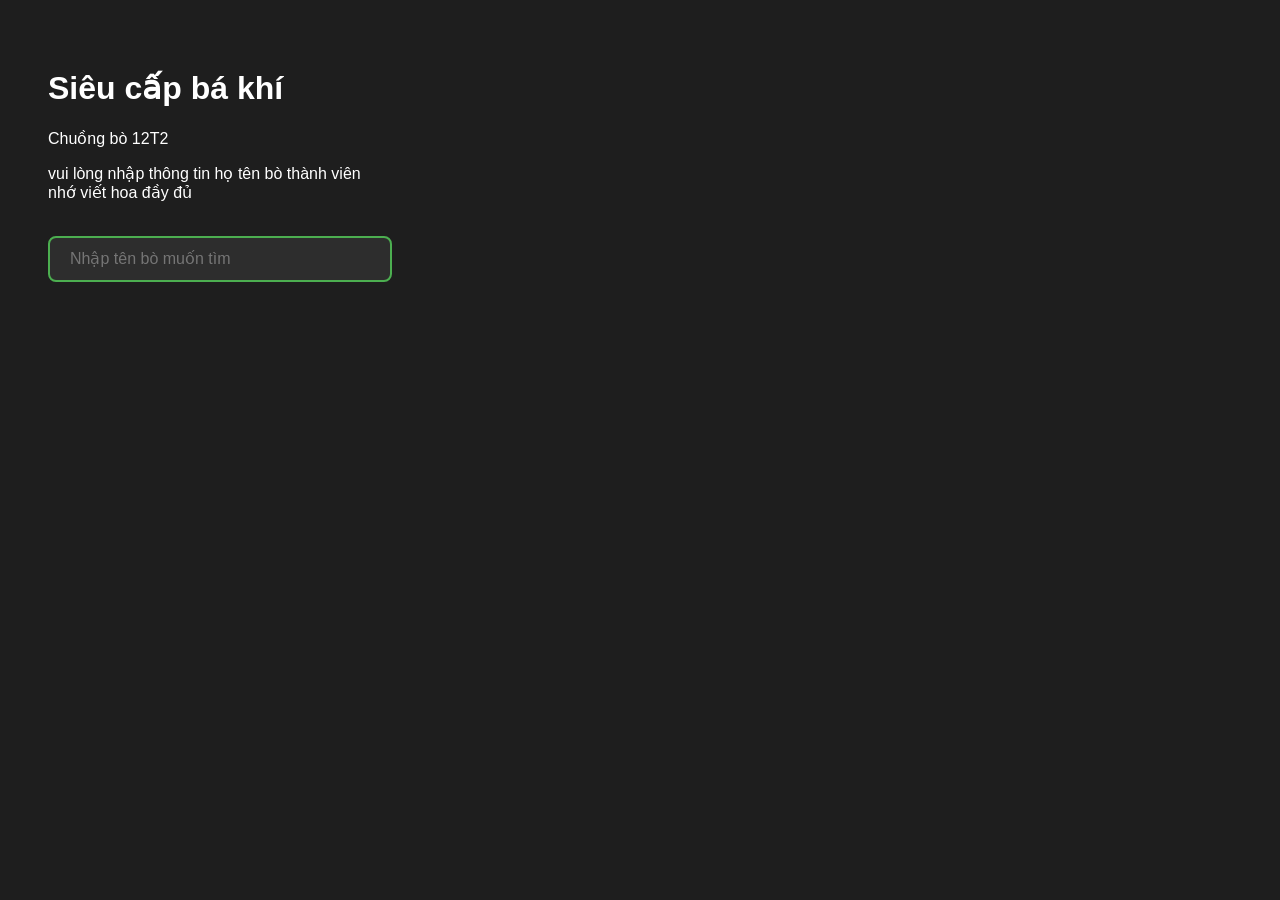
<file: index.html>
<!DOCTYPE html>
<html>
<head>
    <title>Trang trai bò tuất</title>
</head>
<body>
<h1>Siêu cấp bá khí</h1>
<p>Chuồng bò 12T2</p>
<p>vui lòng nhập thông tin họ tên bò thành viên <br> nhớ viết hoa đầy đủ </p>

<br>

<input type="text" id="oNhapTen" placeholder="Nhập tên bò muốn tìm " oninput="kiemTraChua()">

<br><br>

<img id="anhMeo" src="thanggay.jpg" alt="Ảnh mèo" width="300" hidden>
<img id="anhCho" src="manhgay.jpg.jfif" alt="Ảnh chó" width="300" hidden>
<img id="anhtuong" src="tuonggay.jfif" alt="Ảnh tưởng" width="300" hidden>
<img id="anhthong" src="thong.jpg" alt="Ảnh thông" width="300" hidden>

<script>
function kiemTraChua() {
    var tenNhap = document.getElementById("oNhapTen").value;
    var oAnhMeo = document.getElementById("anhMeo");
    var oAnhCho = document.getElementById("anhCho");
    var oAnhTuong = document.getElementById("anhtuong");
    var oAnhThong = document.getElementById("anhthong");

    // Mặc định ban đầu là ẩn cả 2 ảnh đi để reset mỗi khi gõ chữ
    oAnhMeo.hidden = true;
    oAnhCho.hidden = true;
    oAnhTuong.hidden = true;
    oAnhThong.hidden = true;

    // Bắt đầu kiểm tra điều kiện:
    if (tenNhap === "Nguyễn Văn Thắng" || tenNhap === "thang" || tenNhap === "bò ngu") {
        oAnhMeo.hidden = false;
    } 
    else if (tenNhap === "Phan Đức Mạnh" || tenNhap === "manh") {
        oAnhCho.hidden = false;
    }
    else if (tenNhap === "tuong" || tenNhap === "Thái Minh Tường" || tenNhap === "Thái Bá Tưởng") {
        oAnhTuong.hidden = false;
    }
    else if (tenNhap === "thong" || tenNhap === "Phan Chính Thông") {
        oAnhThong.hidden = false;
    }
}
</script>
<style>
    /* 1. Thay đổi toàn bộ nền và chữ của trang web */
    body {
        background-color: #1e1e1e; /* Đổi nền thành màu đen xám cực ngầu */
        color: #ffffff;            /* Đổi toàn bộ chữ thành màu trắng cho dễ đọc */
        font-family: Arial, sans-serif; /* Đổi font chữ nhìn cho hiện đại, không bị lỗi thời */
        padding: 40px;             /* Tạo khoảng cách thụt vào từ rìa màn hình */
    }

    /* 2. Trang trí cho ô nhập tên (Input) */
    input[type="text"] {
        width: 300px;              /* Cho ô nhập dài ra bằng với chiều rộng của ảnh */
        padding: 12px 20px;        /* Làm ô nhập to và dày dặn hơn */
        font-size: 16px;           /* Chữ gõ vào to hơn */
        border: 2px solid #4caf50; /* Đổi viền thành màu xanh lá cây */
        border-radius: 8px;        /* Bo tròn 4 góc của ô nhập nhìn cho mượt */
        background-color: #2d2d2d; /* Nền của ô nhập màu tối hơn một chút */
        color: white;              /* Chữ gõ vào màu trắng */
        outline: none;             /* Tắt cái viền xanh mặc định đáng ghét của trình duyệt khi bấm vào */
    }

    /* 3. Trang trí cho các bức ảnh */
    img {
        margin-top: 20px;          /* Tạo một khoảng cách phía trên ảnh, không cho nó dính sát vào ô input */
        border-radius: 12px;       /* Bo tròn góc ảnh cho đẹp */
        box-shadow: 0px 8px 16px rgba(0,0,0,0.5); /* Tạo hiệu ứng đổ bóng dưới ảnh nhìn như ảnh nổi lên */
    }
</style>
</body>
</html>
</file>
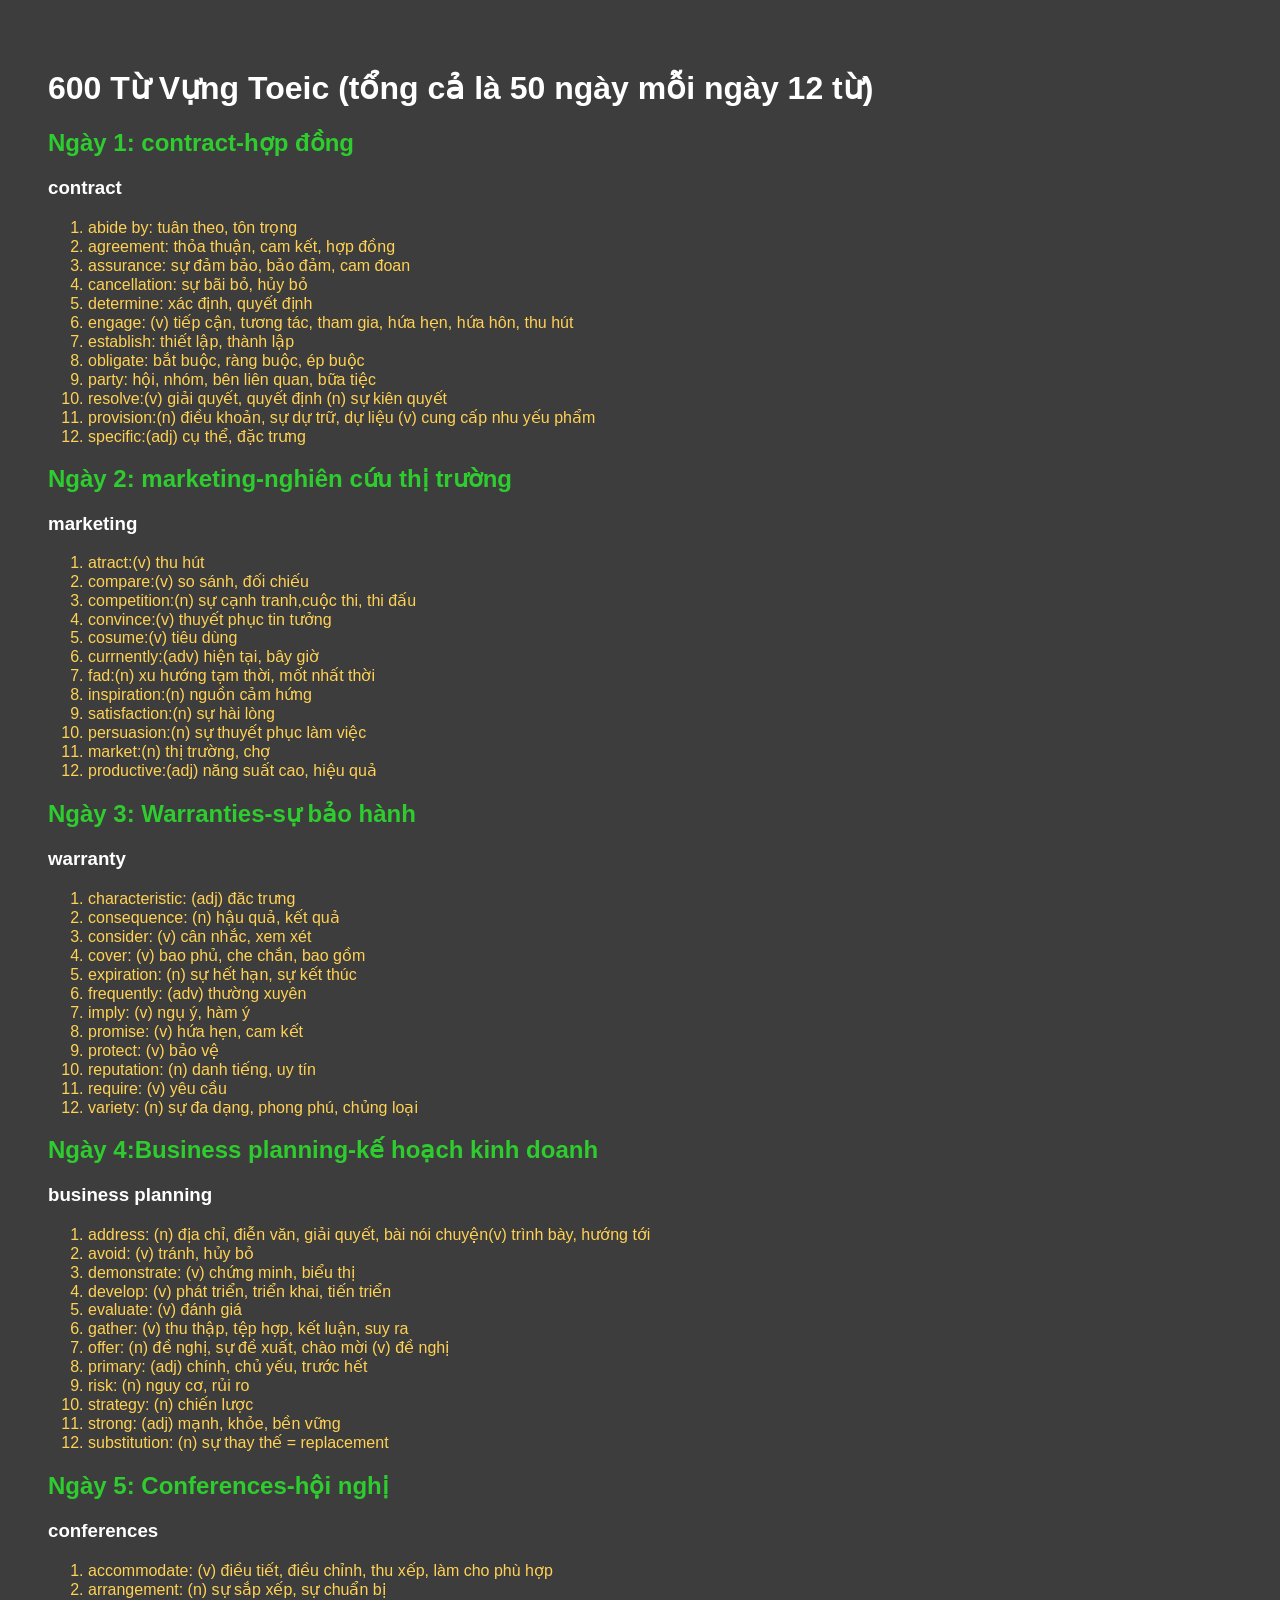
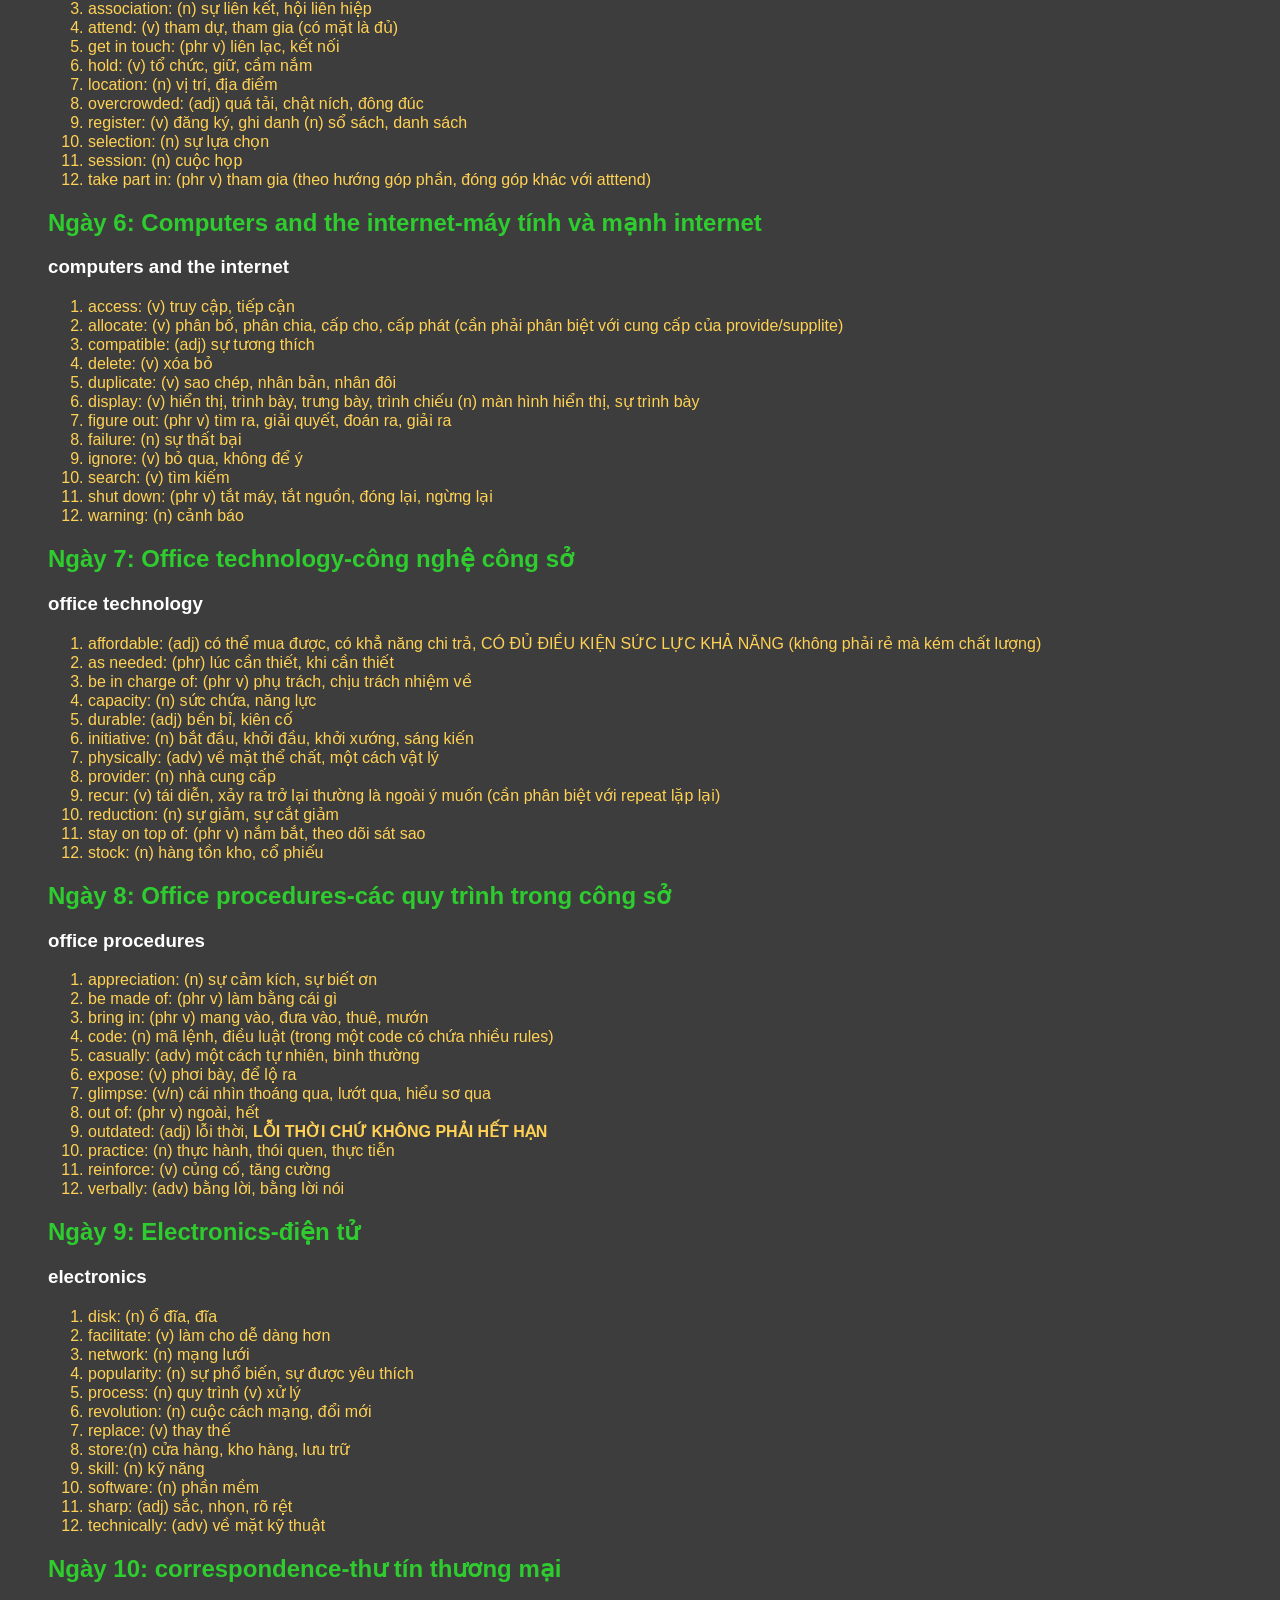
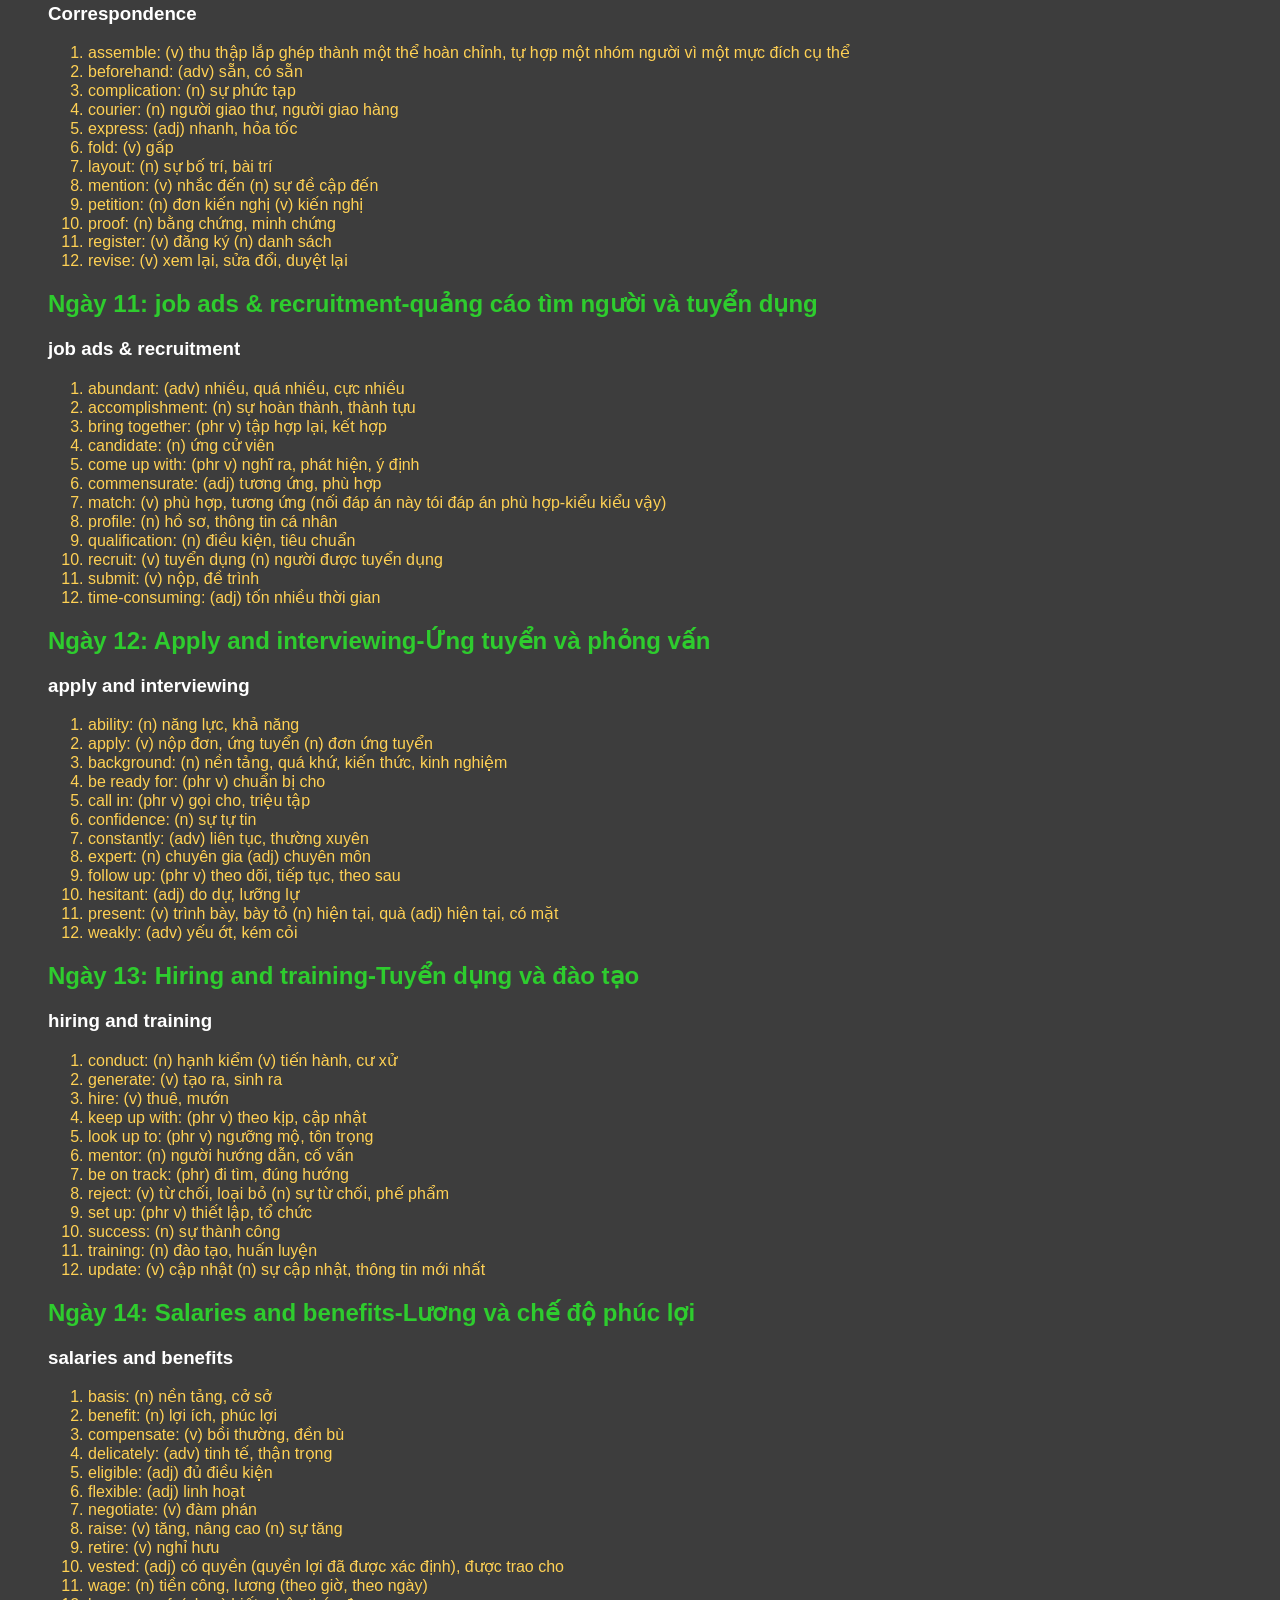
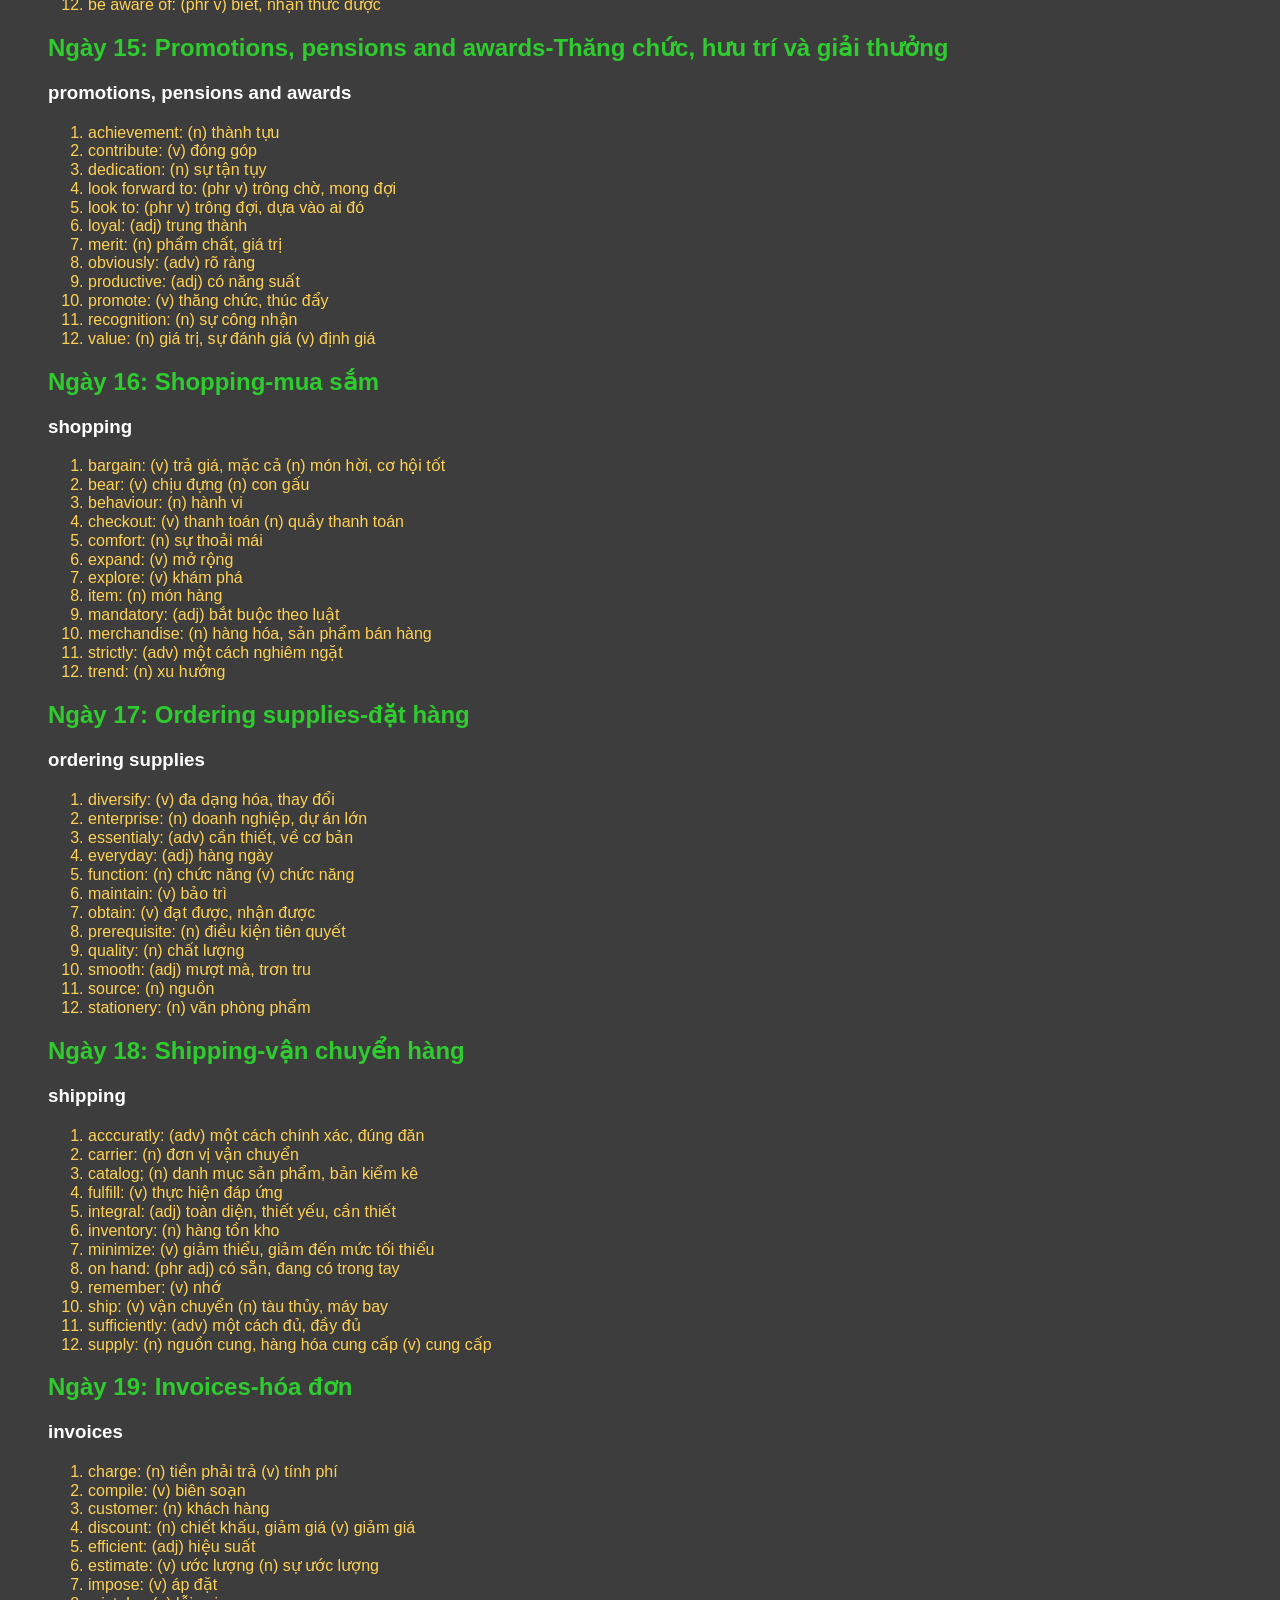
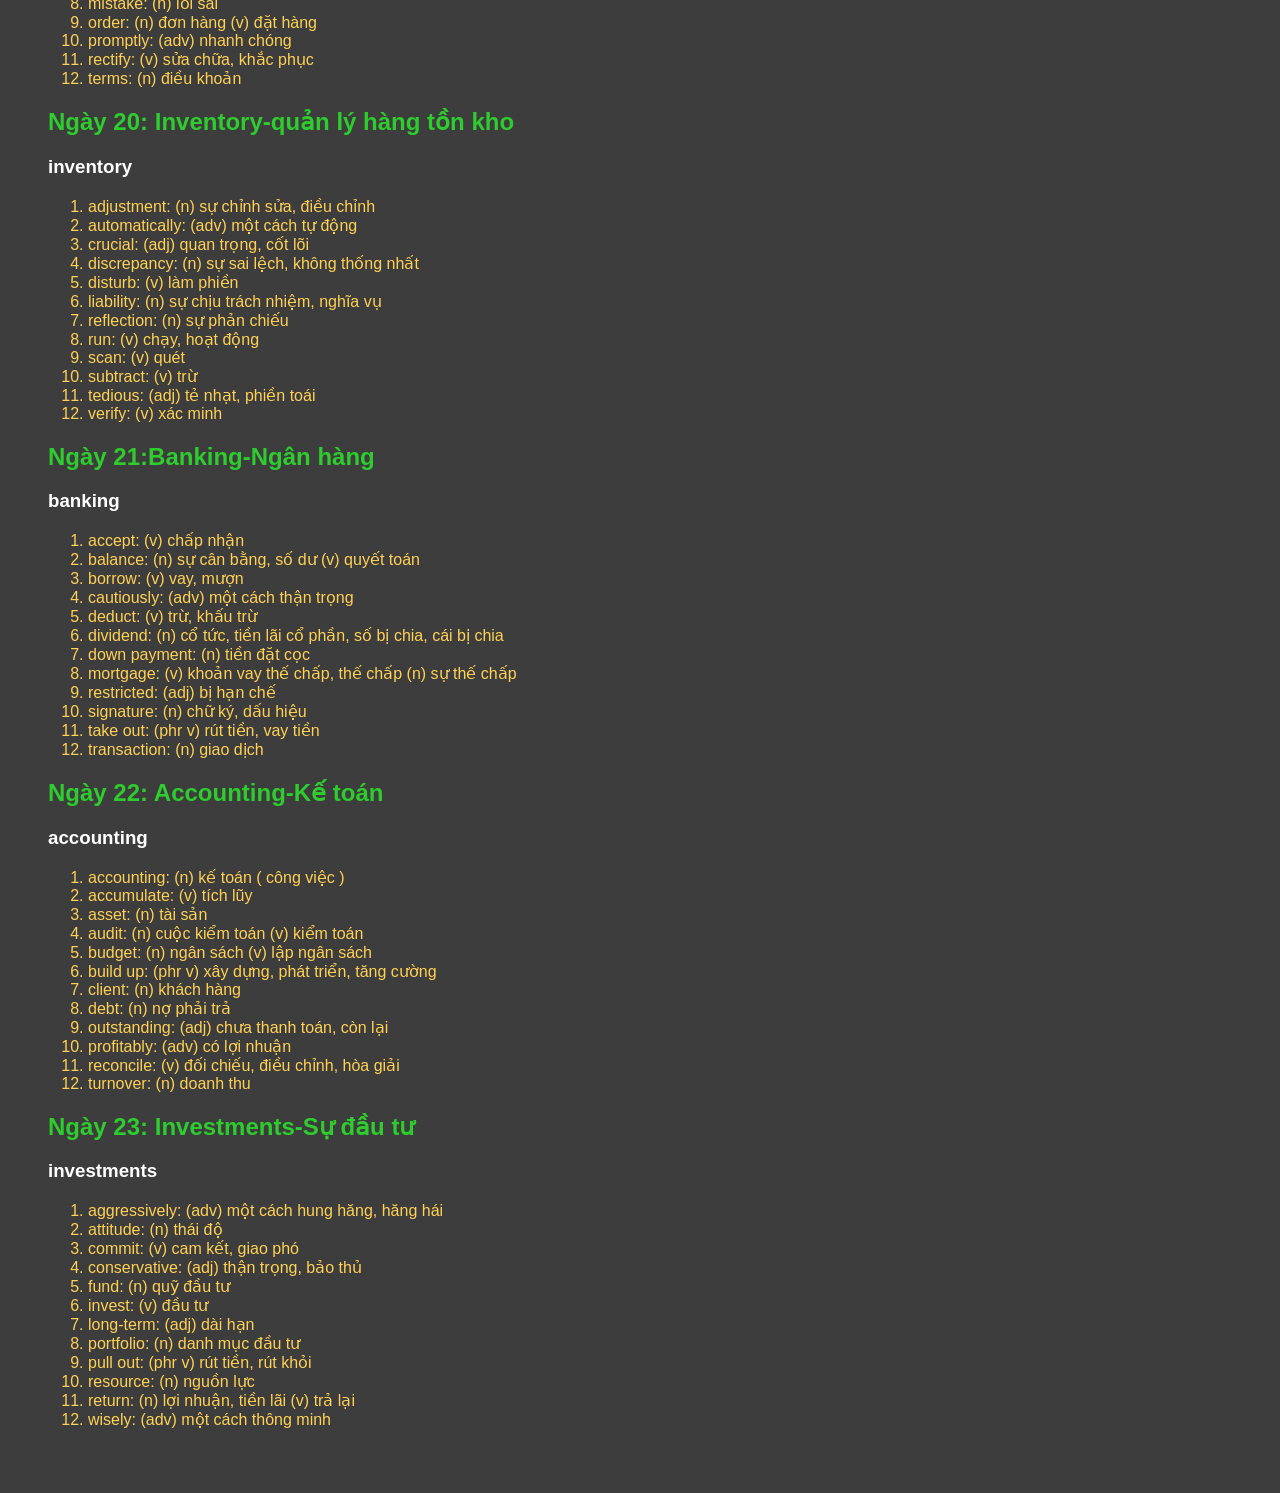
<file: meomeo.html>
<!DOCTYPE html>
<html>
    <head>
        <title>600 từ vựng toeic</title>
        <link rel="stylesheet" href="stylemot.css">
    </head>
    <body>
         <h1>600 Từ Vựng Toeic (tổng cả là 50 ngày mỗi ngày 12 từ)</h1>
         <h2>Ngày 1: contract-hợp đồng</h2>
         <h3>contract</h3>
         <ol>
             <li>abide by: tuân theo, tôn trọng</li>
             <li>agreement: thỏa thuận, cam kết, hợp đồng</li>
             <li>assurance: sự đảm bảo, bảo đảm, cam đoan</li>
             <li>cancellation: sự bãi bỏ, hủy bỏ</li>
             <li>determine: xác định, quyết định</li>
             <li>engage: (v) tiếp cận, tương tác, tham gia, hứa hẹn, hứa hôn, thu hút</li>
             <li>establish: thiết lập, thành lập</li>
             <li>obligate: bắt buộc, ràng buộc, ép buộc</li>
             <li>party: hội, nhóm, bên liên quan, bữa tiệc</li>
             <li>resolve:(v) giải quyết, quyết định (n) sự kiên quyết </li>
             <li>provision:(n) điều khoản, sự dự trữ, dự liệu (v) cung cấp nhu yếu phẩm</li>
             <li>specific:(adj) cụ thể, đặc trưng</li>
         </ol>
         <h2>Ngày 2: marketing-nghiên cứu thị trường</h2>
         <h3>marketing</h3>
         <ol>
             <li>atract:(v) thu hút</li>
             <li>compare:(v) so sánh, đối chiếu</li>
             <li>competition:(n) sự cạnh tranh,cuộc thi, thi đấu</li>
             <li>convince:(v) thuyết phục tin tưởng</li>
             <li>cosume:(v) tiêu dùng</li>
             <li>currnently:(adv) hiện tại, bây giờ</li>
             <li>fad:(n) xu hướng tạm thời, mốt nhất thời</li>
             <li>inspiration:(n) nguồn cảm hứng</li>
             <li>satisfaction:(n) sự hài lòng</li>
             <li>persuasion:(n) sự thuyết phục làm việc </li>
             <li>market:(n) thị trường, chợ</li>
             <li>productive:(adj) năng suất cao, hiệu quả</li>
         </ol>
         <h2>Ngày 3: Warranties-sự bảo hành</h2>
         <h3>warranty</h3>
         <ol>
             <li>characteristic: (adj) đăc trưng</li>
             <li>consequence: (n) hậu quả, kết quả</li>
             <li>consider: (v) cân nhắc, xem xét</li>
             <li>cover: (v) bao phủ, che chắn, bao gồm</li>
             <li>expiration: (n) sự hết hạn, sự kết thúc</li>
             <li>frequently: (adv) thường xuyên</li>
             <li>imply: (v) ngụ ý, hàm ý</li>
             <li>promise: (v) hứa hẹn, cam kết</li>
             <li>protect: (v) bảo vệ</li>
             <li>reputation: (n) danh tiếng, uy tín</li>
             <li>require: (v) yêu cầu</li>
             <li>variety: (n) sự đa dạng, phong phú, chủng loại</li>
         </ol>
         <h2>Ngày 4:Business planning-kế hoạch kinh doanh</h2>
         <h3>business planning</h3>
         <ol>
             <li>address: (n) địa chỉ, điễn văn, giải quyết, bài nói chuyện(v) trình bày, hướng tới</li>
             <li>avoid: (v) tránh, hủy bỏ</li>
             <li>demonstrate: (v) chứng minh, biểu thị</li>
             <li>develop: (v) phát triển, triển khai, tiến triển</li>
             <li>evaluate: (v) đánh giá</li>
             <li>gather: (v) thu thập, tệp hợp, kết luận, suy ra</li>
             <li>offer: (n) đề nghị, sự đề xuất, chào mời (v) đề nghị</li>
             <li>primary: (adj) chính, chủ yếu, trước hết</li>
             <li>risk: (n) nguy cơ, rủi ro</li>
             <li>strategy: (n) chiến lược</li>
             <li>strong: (adj) mạnh, khỏe, bền vững</li>
             <li>substitution: (n) sự thay thế = replacement</li>
         </ol>
         <h2>Ngày 5: Conferences-hội nghị</h2>
         <h3>conferences</h3>
            <ol>
                <li>accommodate: (v) điều tiết, điều chỉnh, thu xếp, làm cho phù hợp</li>
                <li>arrangement: (n) sự sắp xếp, sự chuẩn bị</li>
                <li>association: (n) sự liên kết, hội liên hiệp</li>
                <li>attend: (v) tham dự, tham gia (có mặt là đủ)</li>
                <li>get in touch: (phr v) liên lạc, kết nối</li>
                <li>hold: (v) tổ chức, giữ, cầm nắm</li>
                <li>location: (n) vị trí, địa điểm</li>
                <li>overcrowded: (adj) quá tải, chật ních, đông đúc</li>
                <li>register: (v) đăng ký, ghi danh (n) sổ sách, danh sách</li>
                <li>selection: (n) sự lựa chọn</li>
                <li>session: (n) cuộc họp</li>
                <li>take part in: (phr v) tham gia (theo hướng góp phần, đóng góp khác với atttend)</li>
            </ol>
        <h2>Ngày 6: Computers and the internet-máy tính và mạnh internet</h2>
        <h3>computers and the internet</h3>
        <ol>
            <li>access: (v) truy cập, tiếp cận</li>
            <li>allocate: (v) phân bố, phân chia, cấp cho, cấp phát (cần phải phân biệt với cung cấp của provide/supplite) </li>
            <li>compatible: (adj) sự tương thích</li>
            <li>delete: (v) xóa bỏ</li>
            <li>duplicate: (v) sao chép, nhân bản, nhân đôi</li>
            <li>display: (v) hiển thị, trình bày, trưng bày, trình chiếu (n) màn hình hiển thị, sự trình bày</li>
            <li>figure out: (phr v) tìm ra, giải quyết, đoán ra, giải ra</li>
            <li>failure: (n) sự thất bại</li>
            <li>ignore: (v) bỏ qua, không để ý</li>
            <li>search: (v) tìm kiếm</li>
            <li>shut down: (phr v) tắt máy, tắt nguồn, đóng lại, ngừng lại</li>
            <li>warning: (n) cảnh báo</li>
        </ol>
        <h2>Ngày 7: Office technology-công nghệ công sở</h2>
        <h3>office technology</h3>
        <ol>
            <li>affordable: (adj) có thể mua được, có khẳ năng chi trả, CÓ ĐỦ ĐIỀU KIỆN SỨC LỰC KHẢ NĂNG (không phải rẻ mà kém chất lượng)</li>
            <li>as needed: (phr) lúc cần thiết, khi cần thiết</li>
            <li>be in charge of: (phr v) phụ trách, chịu trách nhiệm về</li>
            <li>capacity: (n) sức chứa, năng lực</li>
            <li>durable: (adj) bền bỉ, kiên cố</li>
            <li>initiative: (n) bắt đầu, khởi đầu, khởi xướng, sáng kiến</li>
            <li>physically: (adv) về mặt thể chất, một cách vật lý</li>
            <li>provider: (n) nhà cung cấp</li>
            <li>recur: (v) tái diễn, xảy ra trở lại thường là ngoài ý muốn (cần phân biệt với repeat lặp lại)</li>
            <li>reduction: (n) sự giảm, sự cắt giảm</li>
            <li>stay on top of: (phr v) nắm bắt, theo dõi sát sao</li>
            <li>stock: (n) hàng tồn kho, cổ phiếu </li>
        </ol>
        <h2>Ngày 8: Office procedures-các quy trình trong công sở</h2>
        <h3>office procedures</h3>
        <ol>
            <li>appreciation: (n) sự cảm kích, sự biết ơn</li>
            <li>be made of: (phr v) làm bằng cái gì</li>
            <li>bring in: (phr v) mang vào, đưa vào, thuê, mướn</li>
            <li>code: (n) mã lệnh, điều luật (trong một code có chứa nhiều rules)</li>
            <li>casually: (adv) một cách tự nhiên, bình thường</li>
            <li>expose: (v) phơi bày, để lộ ra</li>
            <li>glimpse: (v/n) cái nhìn thoáng qua, lướt qua, hiểu sơ qua</li>
            <li>out of: (phr v) ngoài, hết </li>
            <li>outdated: (adj) lỗi thời, <B>LỖI THỜI CHỨ KHÔNG PHẢI HẾT HẠN</B></li>
            <li>practice: (n) thực hành, thói quen, thực tiễn</li>
            <li>reinforce: (v) củng cố, tăng cường</li>
            <li>verbally: (adv) bằng lời, bằng lời nói</li>
        </ol>
        <h2>Ngày 9: Electronics-điện tử</h2>
        <h3>electronics</h3>
        <ol>
            <li>disk: (n) ổ đĩa, đĩa</li>
            <li>facilitate: (v) làm cho dễ dàng hơn</li>
            <li>network: (n) mạng lưới</li>
            <li>popularity: (n) sự phổ biến, sự được yêu thích</li>
            <li>process: (n) quy trình (v) xử lý</li>
            <li>revolution: (n) cuộc cách mạng, đổi mới</li>
            <li>replace: (v) thay thế</li>
            <li>store:(n) cửa hàng, kho hàng, lưu trữ</li>
            <li>skill: (n) kỹ năng</li>
            <li>software: (n) phần mềm</li>
            <li>sharp: (adj) sắc, nhọn, rõ rệt</li>
            <li>technically: (adv) về mặt kỹ thuật</li>
        </ol>
        <h2>Ngày 10: correspondence-thư tín thương mại</h2>
        <h3>Correspondence</h3>
        <ol>
            <li>assemble: (v) thu thập lắp ghép thành một thể hoàn chỉnh, tự hợp một nhóm người vì một mực đích cụ thể</li>
            <li>beforehand: (adv) sẵn, có sẵn</li>
            <li>complication: (n) sự phức tạp</li>
            <li>courier: (n) người giao thư, người giao hàng</li>
            <li>express: (adj) nhanh, hỏa tốc</li>
            <li>fold: (v) gấp</li>
            <li>layout: (n) sự bố trí, bài trí</li>
            <li>mention: (v) nhắc đến (n) sự đề cập đến</li>
            <li>petition: (n) đơn kiến nghị (v) kiến nghị</li>
            <li>proof: (n) bằng chứng, minh chứng</li>
            <li>register: (v) đăng ký (n) danh sách</li>
            <li>revise: (v) xem lại, sửa đổi, duyệt lại</li>
        </ol>
        <h2>Ngày 11: job ads & recruitment-quảng cáo tìm người và tuyển dụng</h2>
        <h3>job ads & recruitment</h3>
        <ol>
            <li>abundant: (adv) nhiều, quá nhiều, cực nhiều</li>
            <li>accomplishment: (n) sự hoàn thành, thành tựu</li>
            <li>bring together: (phr v) tập hợp lại, kết hợp</li>
            <li>candidate: (n) ứng cử viên</li>
            <li>come up with: (phr v) nghĩ ra, phát hiện, ý định</li>
            <li>commensurate: (adj) tương ứng, phù hợp</li>
            <li>match: (v) phù hợp, tương ứng (nối đáp án này tói đáp án phù hợp-kiểu kiểu vậy)</li>
            <li>profile: (n) hồ sơ, thông tin cá nhân</li>
            <li>qualification: (n) điều kiện, tiêu chuẩn</li>
            <li>recruit: (v) tuyển dụng (n) người được tuyển dụng</li>
            <li>submit: (v) nộp, đề trình</li>
            <li>time-consuming: (adj) tốn nhiều thời gian</li>
        </ol>
        <h2>Ngày 12: Apply and interviewing-Ứng tuyển và phỏng vấn</h2>
        <h3>apply and interviewing</h3>
        <ol>
            <li>ability: (n) năng lực, khả năng</li>
            <li>apply: (v) nộp đơn, ứng tuyển (n) đơn ứng tuyển</li>
            <li>background: (n) nền tảng, quá khứ, kiến thức, kinh nghiệm</li>
            <li>be ready for: (phr v) chuẩn bị cho</li>
            <li>call in: (phr v) gọi cho, triệu tập</li>
            <li>confidence: (n) sự tự tin</li>
            <li>constantly: (adv) liên tục, thường xuyên</li>
            <li>expert: (n) chuyên gia (adj) chuyên môn</li>
            <li>follow up: (phr v) theo dõi, tiếp tục, theo sau</li>
            <li>hesitant: (adj) do dự, lưỡng lự</li>
            <li>present: (v) trình bày, bày tỏ (n) hiện tại, quà (adj) hiện tại, có mặt</li>
            <li>weakly: (adv) yếu ớt, kém cỏi</li>
        </ol>
        <h2>Ngày 13: Hiring and training-Tuyển dụng và đào tạo</h2>
        <h3>hiring and training</h3>
        <ol>
            <li>conduct: (n) hạnh kiểm (v) tiến hành, cư xử</li>
            <li>generate: (v) tạo ra, sinh ra</li>
            <li>hire: (v) thuê, mướn</li>
            <li>keep up with: (phr v) theo kịp, cập nhật</li>
            <li>look up to: (phr v) ngưỡng mộ, tôn trọng</li>
            <li>mentor: (n) người hướng dẫn, cố vấn</li>
            <li>be on track: (phr) đi tìm, đúng hướng </li>
            <li>reject: (v) từ chối, loại bỏ (n) sự từ chối, phế phẩm</li>
            <li>set up: (phr v) thiết lập, tổ chức</li>
            <li>success: (n) sự thành công</li>
            <li>training: (n) đào tạo, huấn luyện</li>
            <li>update: (v) cập nhật (n) sự cập nhật, thông tin mới nhất</li>
        </ol>
        <h2>Ngày 14: Salaries and benefits-Lương và chế độ phúc lợi</h2>
        <h3>salaries and benefits</h3>
        <ol>
            <li>basis: (n) nền tảng, cở sở</li>
            <li>benefit: (n) lợi ích, phúc lợi</li>
            <li>compensate: (v) bồi thường, đền bù</li>
            <li>delicately: (adv) tinh tế, thận trọng</li>
            <li>eligible: (adj) đủ điều kiện</li>
            <li>flexible: (adj) linh hoạt</li>
            <li>negotiate: (v) đàm phán</li>
            <li>raise: (v) tăng, nâng cao (n) sự tăng</li>
            <li>retire: (v) nghỉ hưu</li>
            <li>vested: (adj) có quyền (quyền lợi đã được xác định), được trao cho</li>
            <li>wage: (n) tiền công, lương (theo giờ, theo ngày)</li>
            <li>be aware of: (phr v) biết, nhận thức được</li>
        </ol>
        <h2>Ngày 15: Promotions, pensions and awards-Thăng chức, hưu trí và giải thưởng</h2>
        <h3>promotions, pensions and awards</h3>
        <ol>
            <li>achievement: (n) thành tựu</li>
            <li>contribute: (v) đóng góp</li>
            <li>dedication: (n) sự tận tụy</li>
            <li>look forward to: (phr v) trông chờ, mong đợi</li>
            <li>look to: (phr v) trông đợi, dựa vào ai đó</li>
            <li>loyal: (adj) trung thành </li>
            <li>merit: (n) phẩm chất, giá trị</li>
            <li>obviously: (adv) rõ ràng</li>
            <li>productive: (adj) có năng suất</li>
            <li>promote: (v) thăng chức, thúc đẩy</li>
            <li>recognition: (n) sự công nhận</li>
            <li>value: (n) giá trị, sự đánh giá (v) định giá</li>
        </ol>
        <h2>Ngày 16: Shopping-mua sắm</h2>
        <h3>shopping</h3>
        <ol>
            <li>bargain: (v) trả giá, mặc cả  (n) món hời, cơ hội tốt</li>
            <li>bear: (v) chịu đựng (n) con gấu</li>
            <li>behaviour: (n) hành vi</li>
            <li>checkout: (v) thanh toán (n) quầy thanh toán</li>
            <li>comfort: (n) sự thoải mái</li>
            <li>expand: (v) mở rộng</li>
            <li>explore: (v) khám phá</li>
            <li>item: (n) món hàng</li>
            <li>mandatory: (adj) bắt buộc theo luật</li>
            <li>merchandise: (n) hàng hóa, sản phẩm bán hàng</li>
            <li>strictly: (adv) một cách nghiêm ngặt</li>
            <li>trend: (n) xu hướng</li>
        </ol>
        <h2>Ngày 17: Ordering supplies-đặt hàng</h2>
        <h3>ordering supplies</h3>
        <ol>
            <li>diversify: (v) đa dạng hóa, thay đổi</li>
            <li>enterprise: (n) doanh nghiệp, dự án lớn</li>
            <li>essentialy: (adv) cần thiết, về cơ bản</li>
            <li>everyday: (adj) hàng ngày</li>
            <li>function: (n) chức năng (v) chức năng</li>
            <li>maintain: (v) bảo trì</li>
            <li>obtain: (v) đạt được, nhận được</li>
            <li>prerequisite: (n) điều kiện tiên quyết</li>
            <li>quality: (n) chất lượng</li>
            <li>smooth: (adj) mượt mà, trơn tru</li>
            <li>source: (n) nguồn</li>
            <li>stationery: (n) văn phòng phẩm </li>
        </ol>
        <h2>Ngày 18: Shipping-vận chuyển hàng</h2>
        <h3>shipping</h3>
        <ol>
            <li>acccuratly: (adv) một cách chính xác, đúng đăn</li>
            <li>carrier: (n) đơn vị vận chuyển </li>
            <li>catalog; (n) danh mục sản phẩm, bản kiểm kê</li>
            <li>fulfill: (v) thực hiện đáp ứng</li>
            <li>integral: (adj) toàn diện, thiết yếu, cần thiết</li>
            <li>inventory: (n) hàng tồn kho</li>
            <li>minimize: (v) giảm thiểu, giảm đến mức tối thiểu</li>
            <li>on hand: (phr adj) có sẵn, đang có trong tay</li>
            <li>remember: (v) nhớ</li>
            <li>ship: (v) vận chuyển (n) tàu thủy, máy bay</li>
            <li>sufficiently: (adv) một cách đủ, đầy đủ</li>
            <li>supply: (n) nguồn cung, hàng hóa cung cấp (v) cung cấp</li>
        </ol>
        <h2>Ngày 19: Invoices-hóa đơn</h2>
        <h3>invoices</h3>
        <ol>
            <li>charge: (n) tiền phải trả (v) tính phí</li>
            <li>compile: (v) biên soạn</li>
            <li>customer: (n) khách hàng</li>
            <li>discount: (n) chiết khấu, giảm giá (v) giảm giá</li>
            <li>efficient: (adj) hiệu suất</li>
            <li>estimate: (v) ước lượng (n) sự ước lượng</li>
            <li>impose: (v) áp đặt</li>
            <li>mistake: (n) lỗi sai</li>
            <li>order: (n) đơn hàng (v) đặt hàng </li>
            <li>promptly: (adv) nhanh chóng</li>
            <li>rectify: (v) sửa chữa, khắc phục</li>
            <li>terms: (n) điều khoản</li>
        </ol>
        <h2>Ngày 20: Inventory-quản lý hàng tồn kho </h2>
        <h3>inventory</h3>
        <ol>
            <li>adjustment: (n) sự chỉnh sửa, điều chỉnh</li>
            <li>automatically: (adv) một cách tự động</li>
            <li>crucial: (adj) quan trọng, cốt lõi </li>
            <li>discrepancy: (n) sự sai lệch, không thống nhất</li>
            <li>disturb: (v) làm phiền</li>
            <li>liability: (n) sự chịu trách nhiệm, nghĩa vụ</li>
            <li>reflection: (n) sự phản chiếu</li>
            <li>run: (v) chạy, hoạt động</li>
            <li>scan: (v) quét </li>
            <li>subtract: (v) trừ</li>
            <li>tedious: (adj) tẻ nhạt, phiền toái</li>
            <li>verify: (v) xác minh</li>
        </ol>
        <h2>Ngày 21:Banking-Ngân hàng</h2>
        <h3>banking</h3>
        <ol>
            <li>accept: (v) chấp nhận</li>
            <li>balance: (n) sự cân bằng, số dư (v) quyết toán</li>
            <li>borrow: (v) vay, mượn</li>
            <li>cautiously: (adv) một cách thận trọng</li>
            <li>deduct: (v) trừ, khấu trừ</li>
            <li>dividend: (n) cổ tức, tiền lãi cổ phần, số bị chia, cái bị chia</li>
            <li>down payment: (n) tiền đặt cọc</li>
            <li>mortgage: (v) khoản vay thế chấp, thế chấp (n) sự thế chấp</li>
            <li>restricted: (adj) bị hạn chế</li>
            <li>signature: (n) chữ ký, dấu hiệu</li>
            <li>take out: (phr v) rút tiền, vay tiền</li>
            <li>transaction: (n) giao dịch</li>
        </ol>
        <h2>Ngày 22: Accounting-Kế toán</h2>
        <h3>accounting</h3>
        <ol>
            <li>accounting: (n) kế toán ( công việc )</li>
            <li>accumulate: (v) tích lũy</li>
            <li>asset: (n) tài sản</li>
            <li>audit: (n) cuộc kiểm toán (v) kiểm toán</li>
            <li>budget: (n) ngân sách (v) lập ngân sách</li>
            <li>build up: (phr v) xây dựng, phát triển, tăng cường</li>
            <li>client: (n) khách hàng</li>
            <li>debt: (n) nợ phải trả</li>
            <li>outstanding: (adj) chưa thanh toán, còn lại</li>
            <li>profitably: (adv) có lợi nhuận</li>
            <li>reconcile: (v) đối chiếu, điều chỉnh, hòa giải</li>
            <li>turnover: (n) doanh thu</li>
        </ol>
        <h2>Ngày 23: Investments-Sự đầu tư</h2>
        <h3>investments</h3>
        <ol>
            <li>aggressively: (adv) một cách hung hăng, hăng hái</li>
            <li>attitude: (n) thái độ</li>
            <li>commit: (v) cam kết, giao phó</li>
            <li>conservative: (adj) thận trọng, bảo thủ</li>
            <li>fund: (n) quỹ đầu tư</li>
            <li>invest: (v) đầu tư</li>
            <li>long-term: (adj) dài hạn</li>
            <li>portfolio: (n) danh mục đầu tư</li>
            <li>pull out: (phr v) rút tiền, rút khỏi</li>
            <li>resource: (n) nguồn lực</li>
            <li>return: (n) lợi nhuận, tiền lãi (v) trả lại</li>
            <li>wisely: (adv) một cách thông minh</li>
        </ol>
    </body>
</html>
</file>
<file: stylemot.css>
@charset "UTF-8";

 /* 1. Thay đổi toàn bộ nền và chữ của trang web */
    body {
        background-color: #3D3D3D; /* Đổi nền thành màu đen xám cực ngầu */
        color: #ffffff;            /* Đổi toàn bộ chữ thành màu trắng cho dễ đọc */
        font-family: Arial, sans-serif; /* Đổi font chữ nhìn cho hiện đại, không bị lỗi thời */
        padding: 40px;             /* Tạo khoảng cách thụt vào từ rìa màn hình */
    }
    h2 {
        color: rgb(46, 204, 46); /* Đổi màu chữ của tiêu đề h2 thành màu xanh lá cây */    
    }
    li {
        color: #FFD154;
        font-family: sans-serif;
    }
</file>
